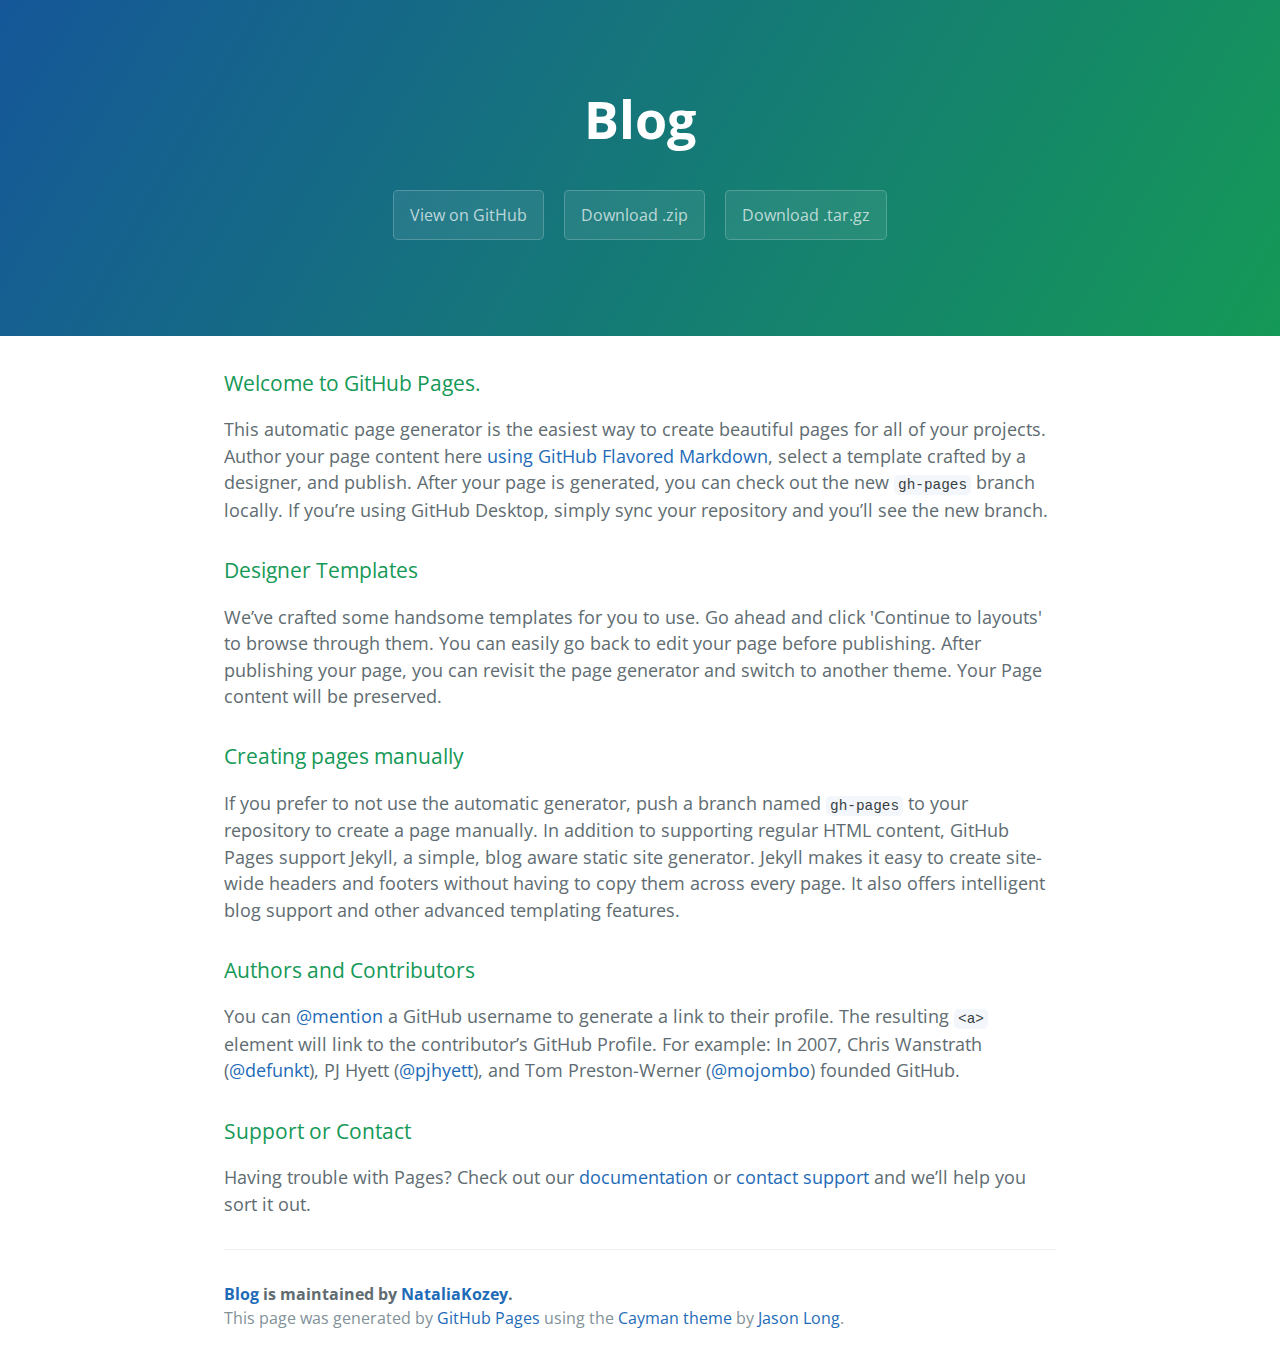
<file: index.html>
<!DOCTYPE html>
<html lang="en-us">
  <head>
    <meta charset="UTF-8">
    <title>Blog by NataliaKozey</title>
    <meta name="viewport" content="width=device-width, initial-scale=1">
    <link rel="stylesheet" type="text/css" href="stylesheets/normalize.css" media="screen">
    <link href='https://fonts.googleapis.com/css?family=Open+Sans:400,700' rel='stylesheet' type='text/css'>
    <link rel="stylesheet" type="text/css" href="stylesheets/stylesheet.css" media="screen">
    <link rel="stylesheet" type="text/css" href="stylesheets/github-light.css" media="screen">
  </head>
  <body>
    <section class="page-header">
      <h1 class="project-name">Blog</h1>
      <h2 class="project-tagline"></h2>
      <a href="https://github.com/NataliaKozey/blog" class="btn">View on GitHub</a>
      <a href="https://github.com/NataliaKozey/blog/zipball/master" class="btn">Download .zip</a>
      <a href="https://github.com/NataliaKozey/blog/tarball/master" class="btn">Download .tar.gz</a>
    </section>

    <section class="main-content">
      <h3>
<a id="welcome-to-github-pages" class="anchor" href="#welcome-to-github-pages" aria-hidden="true"><span aria-hidden="true" class="octicon octicon-link"></span></a>Welcome to GitHub Pages.</h3>

<p>This automatic page generator is the easiest way to create beautiful pages for all of your projects. Author your page content here <a href="https://guides.github.com/features/mastering-markdown/">using GitHub Flavored Markdown</a>, select a template crafted by a designer, and publish. After your page is generated, you can check out the new <code>gh-pages</code> branch locally. If you’re using GitHub Desktop, simply sync your repository and you’ll see the new branch.</p>

<h3>
<a id="designer-templates" class="anchor" href="#designer-templates" aria-hidden="true"><span aria-hidden="true" class="octicon octicon-link"></span></a>Designer Templates</h3>

<p>We’ve crafted some handsome templates for you to use. Go ahead and click 'Continue to layouts' to browse through them. You can easily go back to edit your page before publishing. After publishing your page, you can revisit the page generator and switch to another theme. Your Page content will be preserved.</p>

<h3>
<a id="creating-pages-manually" class="anchor" href="#creating-pages-manually" aria-hidden="true"><span aria-hidden="true" class="octicon octicon-link"></span></a>Creating pages manually</h3>

<p>If you prefer to not use the automatic generator, push a branch named <code>gh-pages</code> to your repository to create a page manually. In addition to supporting regular HTML content, GitHub Pages support Jekyll, a simple, blog aware static site generator. Jekyll makes it easy to create site-wide headers and footers without having to copy them across every page. It also offers intelligent blog support and other advanced templating features.</p>

<h3>
<a id="authors-and-contributors" class="anchor" href="#authors-and-contributors" aria-hidden="true"><span aria-hidden="true" class="octicon octicon-link"></span></a>Authors and Contributors</h3>

<p>You can <a href="https://help.github.com/articles/basic-writing-and-formatting-syntax/#mentioning-users-and-teams" class="user-mention">@mention</a> a GitHub username to generate a link to their profile. The resulting <code>&lt;a&gt;</code> element will link to the contributor’s GitHub Profile. For example: In 2007, Chris Wanstrath (<a href="https://github.com/defunkt" class="user-mention">@defunkt</a>), PJ Hyett (<a href="https://github.com/pjhyett" class="user-mention">@pjhyett</a>), and Tom Preston-Werner (<a href="https://github.com/mojombo" class="user-mention">@mojombo</a>) founded GitHub.</p>

<h3>
<a id="support-or-contact" class="anchor" href="#support-or-contact" aria-hidden="true"><span aria-hidden="true" class="octicon octicon-link"></span></a>Support or Contact</h3>

<p>Having trouble with Pages? Check out our <a href="https://help.github.com/pages">documentation</a> or <a href="https://github.com/contact">contact support</a> and we’ll help you sort it out.</p>

      <footer class="site-footer">
        <span class="site-footer-owner"><a href="https://github.com/NataliaKozey/blog">Blog</a> is maintained by <a href="https://github.com/NataliaKozey">NataliaKozey</a>.</span>

        <span class="site-footer-credits">This page was generated by <a href="https://pages.github.com">GitHub Pages</a> using the <a href="https://github.com/jasonlong/cayman-theme">Cayman theme</a> by <a href="https://twitter.com/jasonlong">Jason Long</a>.</span>
      </footer>

    </section>

  
  </body>
</html>
</file>
<file: stylesheets/stylesheet.css>
* {
  box-sizing: border-box; }

body {
  padding: 0;
  margin: 0;
  font-family: "Open Sans", "Helvetica Neue", Helvetica, Arial, sans-serif;
  font-size: 16px;
  line-height: 1.5;
  color: #606c71; }

a {
  color: #1e6bb8;
  text-decoration: none; }
  a:hover {
    text-decoration: underline; }

.btn {
  display: inline-block;
  margin-bottom: 1rem;
  color: rgba(255, 255, 255, 0.7);
  background-color: rgba(255, 255, 255, 0.08);
  border-color: rgba(255, 255, 255, 0.2);
  border-style: solid;
  border-width: 1px;
  border-radius: 0.3rem;
  transition: color 0.2s, background-color 0.2s, border-color 0.2s; }
  .btn + .btn {
    margin-left: 1rem; }

.btn:hover {
  color: rgba(255, 255, 255, 0.8);
  text-decoration: none;
  background-color: rgba(255, 255, 255, 0.2);
  border-color: rgba(255, 255, 255, 0.3); }

@media screen and (min-width: 64em) {
  .btn {
    padding: 0.75rem 1rem; } }

@media screen and (min-width: 42em) and (max-width: 64em) {
  .btn {
    padding: 0.6rem 0.9rem;
    font-size: 0.9rem; } }

@media screen and (max-width: 42em) {
  .btn {
    display: block;
    width: 100%;
    padding: 0.75rem;
    font-size: 0.9rem; }
    .btn + .btn {
      margin-top: 1rem;
      margin-left: 0; } }

.page-header {
  color: #fff;
  text-align: center;
  background-color: #159957;
  background-image: linear-gradient(120deg, #155799, #159957); }

@media screen and (min-width: 64em) {
  .page-header {
    padding: 5rem 6rem; } }

@media screen and (min-width: 42em) and (max-width: 64em) {
  .page-header {
    padding: 3rem 4rem; } }

@media screen and (max-width: 42em) {
  .page-header {
    padding: 2rem 1rem; } }

.project-name {
  margin-top: 0;
  margin-bottom: 0.1rem; }

@media screen and (min-width: 64em) {
  .project-name {
    font-size: 3.25rem; } }

@media screen and (min-width: 42em) and (max-width: 64em) {
  .project-name {
    font-size: 2.25rem; } }

@media screen and (max-width: 42em) {
  .project-name {
    font-size: 1.75rem; } }

.project-tagline {
  margin-bottom: 2rem;
  font-weight: normal;
  opacity: 0.7; }

@media screen and (min-width: 64em) {
  .project-tagline {
    font-size: 1.25rem; } }

@media screen and (min-width: 42em) and (max-width: 64em) {
  .project-tagline {
    font-size: 1.15rem; } }

@media screen and (max-width: 42em) {
  .project-tagline {
    font-size: 1rem; } }

.main-content :first-child {
  margin-top: 0; }
.main-content img {
  max-width: 100%; }
.main-content h1, .main-content h2, .main-content h3, .main-content h4, .main-content h5, .main-content h6 {
  margin-top: 2rem;
  margin-bottom: 1rem;
  font-weight: normal;
  color: #159957; }
.main-content p {
  margin-bottom: 1em; }
.main-content code {
  padding: 2px 4px;
  font-family: Consolas, "Liberation Mono", Menlo, Courier, monospace;
  font-size: 0.9rem;
  color: #383e41;
  background-color: #f3f6fa;
  border-radius: 0.3rem; }
.main-content pre {
  padding: 0.8rem;
  margin-top: 0;
  margin-bottom: 1rem;
  font: 1rem Consolas, "Liberation Mono", Menlo, Courier, monospace;
  color: #567482;
  word-wrap: normal;
  background-color: #f3f6fa;
  border: solid 1px #dce6f0;
  border-radius: 0.3rem; }
  .main-content pre > code {
    padding: 0;
    margin: 0;
    font-size: 0.9rem;
    color: #567482;
    word-break: normal;
    white-space: pre;
    background: transparent;
    border: 0; }
.main-content .highlight {
  margin-bottom: 1rem; }
  .main-content .highlight pre {
    margin-bottom: 0;
    word-break: normal; }
.main-content .highlight pre, .main-content pre {
  padding: 0.8rem;
  overflow: auto;
  font-size: 0.9rem;
  line-height: 1.45;
  border-radius: 0.3rem; }
.main-content pre code, .main-content pre tt {
  display: inline;
  max-width: initial;
  padding: 0;
  margin: 0;
  overflow: initial;
  line-height: inherit;
  word-wrap: normal;
  background-color: transparent;
  border: 0; }
  .main-content pre code:before, .main-content pre code:after, .main-content pre tt:before, .main-content pre tt:after {
    content: normal; }
.main-content ul, .main-content ol {
  margin-top: 0; }
.main-content blockquote {
  padding: 0 1rem;
  margin-left: 0;
  color: #819198;
  border-left: 0.3rem solid #dce6f0; }
  .main-content blockquote > :first-child {
    margin-top: 0; }
  .main-content blockquote > :last-child {
    margin-bottom: 0; }
.main-content table {
  display: block;
  width: 100%;
  overflow: auto;
  word-break: normal;
  word-break: keep-all; }
  .main-content table th {
    font-weight: bold; }
  .main-content table th, .main-content table td {
    padding: 0.5rem 1rem;
    border: 1px solid #e9ebec; }
.main-content dl {
  padding: 0; }
  .main-content dl dt {
    padding: 0;
    margin-top: 1rem;
    font-size: 1rem;
    font-weight: bold; }
  .main-content dl dd {
    padding: 0;
    margin-bottom: 1rem; }
.main-content hr {
  height: 2px;
  padding: 0;
  margin: 1rem 0;
  background-color: #eff0f1;
  border: 0; }

@media screen and (min-width: 64em) {
  .main-content {
    max-width: 64rem;
    padding: 2rem 6rem;
    margin: 0 auto;
    font-size: 1.1rem; } }

@media screen and (min-width: 42em) and (max-width: 64em) {
  .main-content {
    padding: 2rem 4rem;
    font-size: 1.1rem; } }

@media screen and (max-width: 42em) {
  .main-content {
    padding: 2rem 1rem;
    font-size: 1rem; } }

.site-footer {
  padding-top: 2rem;
  margin-top: 2rem;
  border-top: solid 1px #eff0f1; }

.site-footer-owner {
  display: block;
  font-weight: bold; }

.site-footer-credits {
  color: #819198; }

@media screen and (min-width: 64em) {
  .site-footer {
    font-size: 1rem; } }

@media screen and (min-width: 42em) and (max-width: 64em) {
  .site-footer {
    font-size: 1rem; } }

@media screen and (max-width: 42em) {
  .site-footer {
    font-size: 0.9rem; } }
</file>
<file: stylesheets/github-light.css>
/*
   Copyright 2014 GitHub Inc.

   Licensed under the Apache License, Version 2.0 (the "License");
   you may not use this file except in compliance with the License.
   You may obtain a copy of the License at

       http://www.apache.org/licenses/LICENSE-2.0

   Unless required by applicable law or agreed to in writing, software
   distributed under the License is distributed on an "AS IS" BASIS,
   WITHOUT WARRANTIES OR CONDITIONS OF ANY KIND, either express or implied.
   See the License for the specific language governing permissions and
   limitations under the License.

*/

.pl-c /* comment */ {
  color: #969896;
}

.pl-c1      /* constant, markup.raw, meta.diff.header, meta.module-reference, meta.property-name, support, support.constant, support.variable, variable.other.constant */,
.pl-s .pl-v /* string variable */ {
  color: #0086b3;
}

.pl-e  /* entity */,
.pl-en /* entity.name */ {
  color: #795da3;
}

.pl-s .pl-s1 /* string source */,
.pl-smi      /* storage.modifier.import, storage.modifier.package, storage.type.java, variable.other, variable.parameter.function */ {
  color: #333;
}

.pl-ent /* entity.name.tag */ {
  color: #63a35c;
}

.pl-k /* keyword, storage, storage.type */ {
  color: #a71d5d;
}

.pl-pds              /* punctuation.definition.string, string.regexp.character-class */,
.pl-s                /* string */,
.pl-s .pl-pse .pl-s1 /* string punctuation.section.embedded source */,
.pl-sr               /* string.regexp */,
.pl-sr .pl-cce       /* string.regexp constant.character.escape */,
.pl-sr .pl-sra       /* string.regexp string.regexp.arbitrary-repitition */,
.pl-sr .pl-sre       /* string.regexp source.ruby.embedded */ {
  color: #183691;
}

.pl-v /* variable */ {
  color: #ed6a43;
}

.pl-id /* invalid.deprecated */ {
  color: #b52a1d;
}

.pl-ii /* invalid.illegal */ {
  background-color: #b52a1d;
  color: #f8f8f8;
}

.pl-sr .pl-cce /* string.regexp constant.character.escape */ {
  color: #63a35c;
  font-weight: bold;
}

.pl-ml /* markup.list */ {
  color: #693a17;
}

.pl-mh        /* markup.heading */,
.pl-mh .pl-en /* markup.heading entity.name */,
.pl-ms        /* meta.separator */ {
  color: #1d3e81;
  font-weight: bold;
}

.pl-mq /* markup.quote */ {
  color: #008080;
}

.pl-mi /* markup.italic */ {
  color: #333;
  font-style: italic;
}

.pl-mb /* markup.bold */ {
  color: #333;
  font-weight: bold;
}

.pl-md /* markup.deleted, meta.diff.header.from-file */ {
  background-color: #ffecec;
  color: #bd2c00;
}

.pl-mi1 /* markup.inserted, meta.diff.header.to-file */ {
  background-color: #eaffea;
  color: #55a532;
}

.pl-mdr /* meta.diff.range */ {
  color: #795da3;
  font-weight: bold;
}

.pl-mo /* meta.output */ {
  color: #1d3e81;
}
</file>
